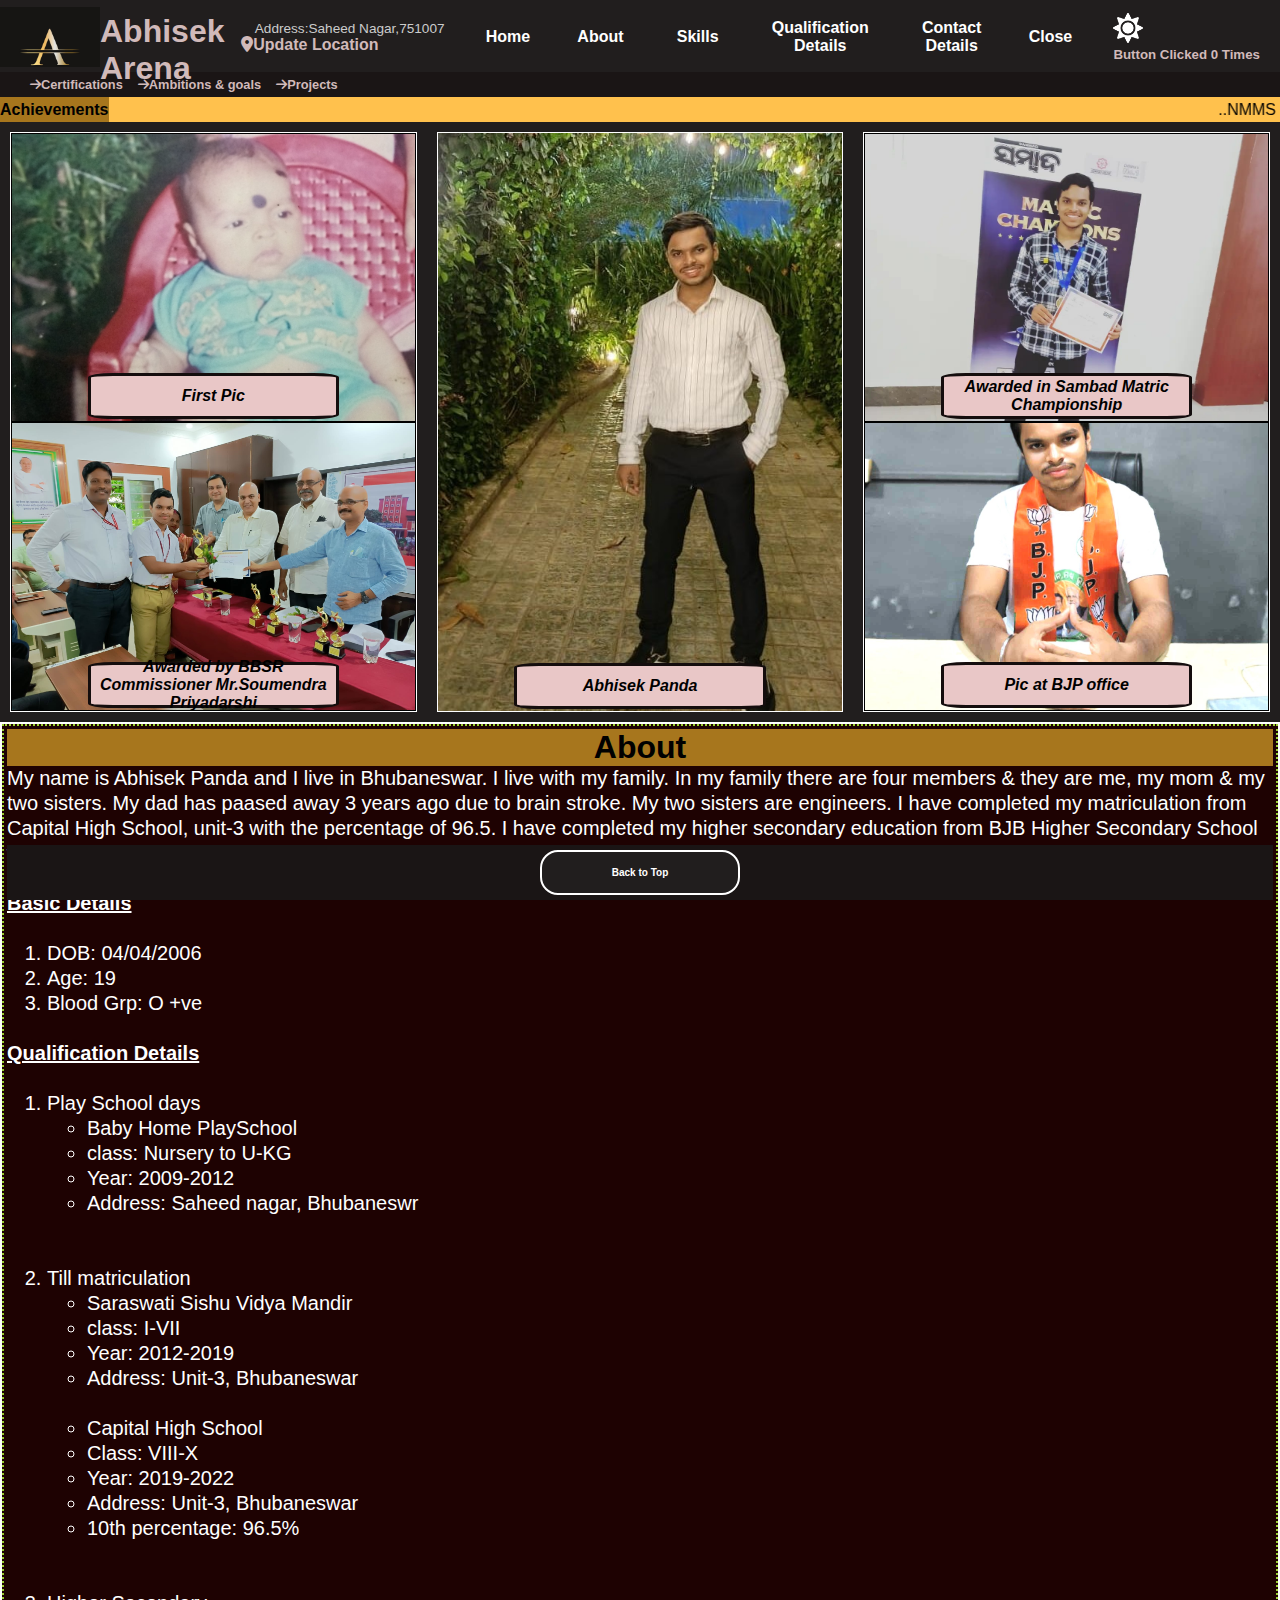
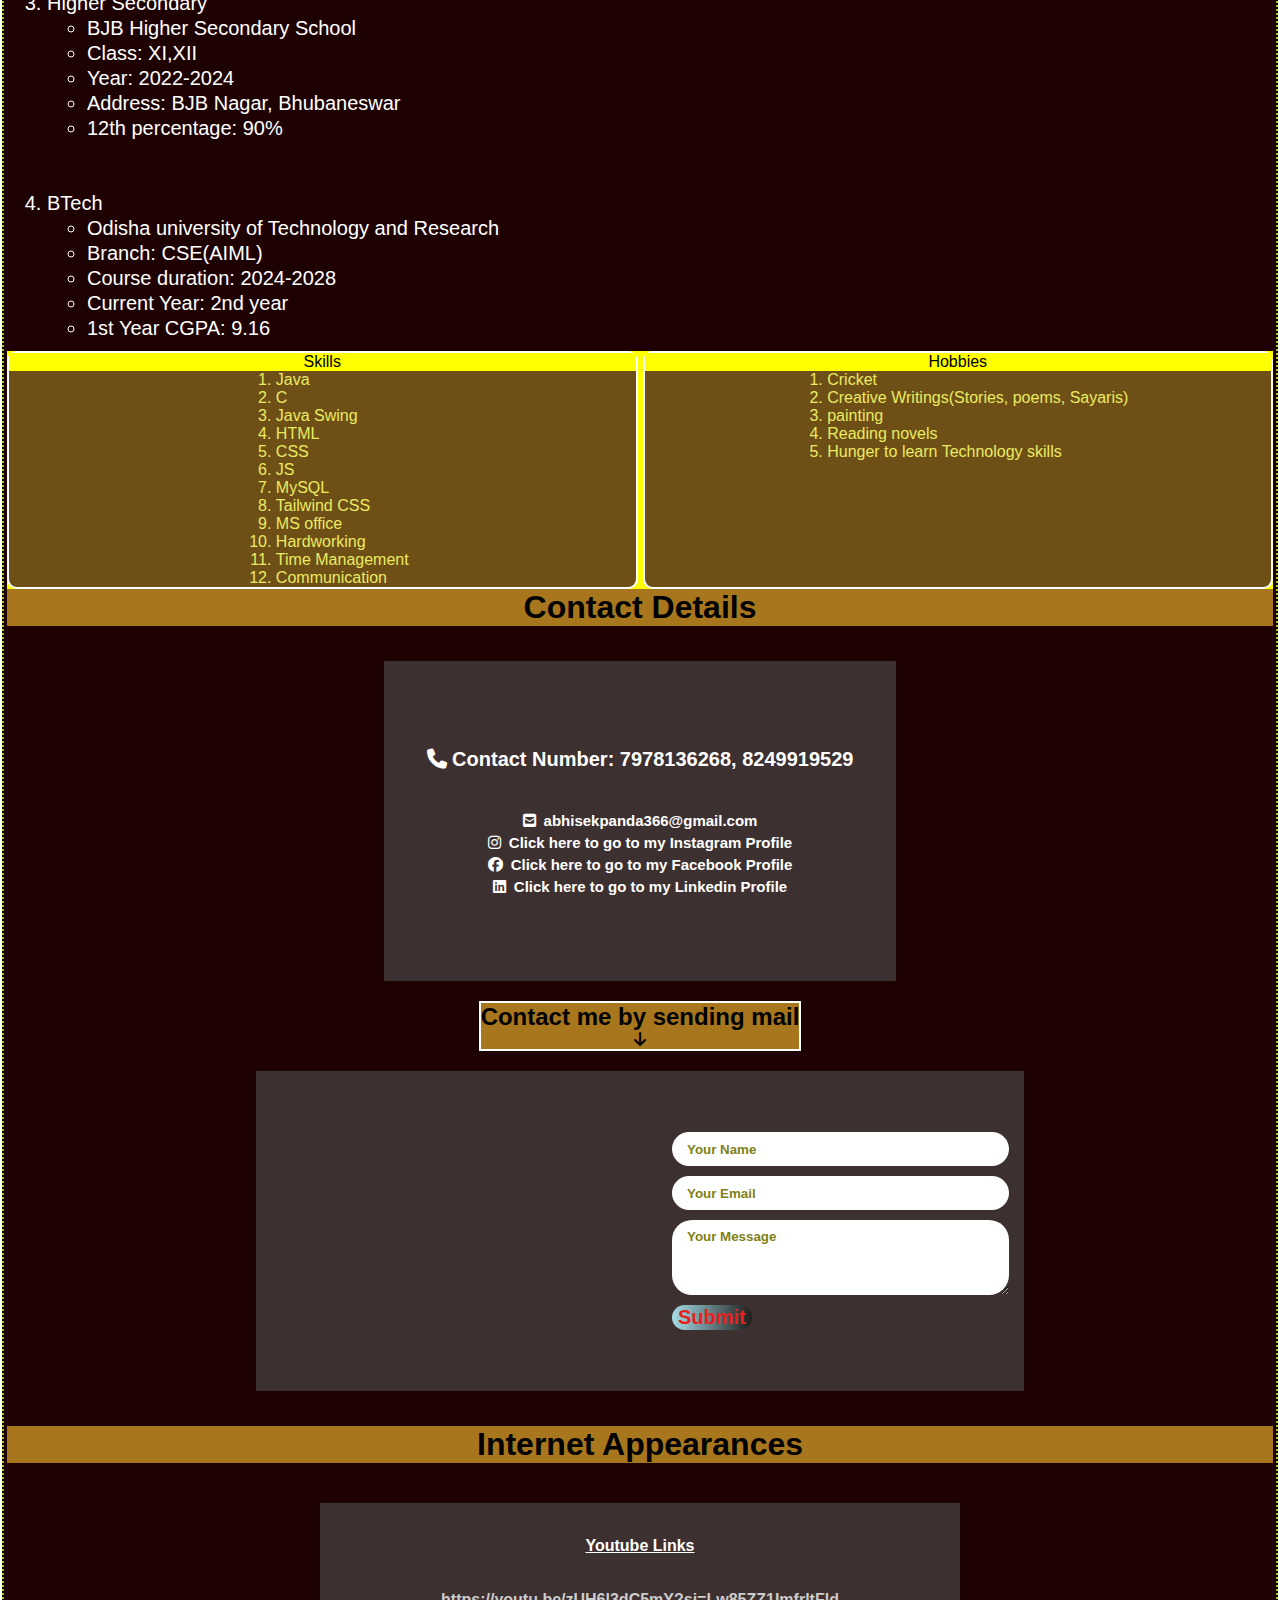
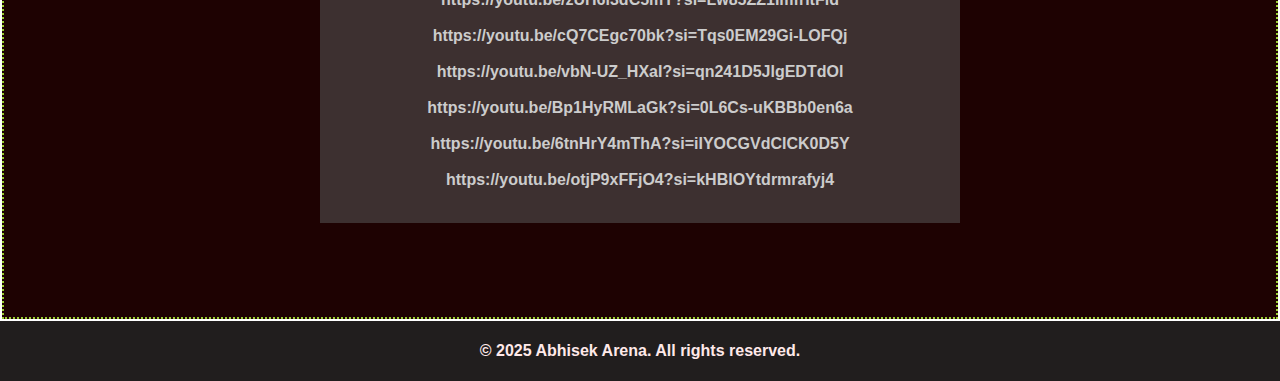
<file: index.html>
<!DOCTYPE html>
<html lang="en">
<head>
    <meta charset="UTF-8">
    <meta name="viewport" content="width=device-width, initial-scale=1.0">
    <title>Abhisek Arena</title>
    <link rel="stylesheet" href="https://cdnjs.cloudflare.com/ajax/libs/font-awesome/6.7.2/css/all.min.css" integrity="sha512-Evv84Mr4kqVGRNSgIGL/F/aIDqQb7xQ2vcrdIwxfjThSH8CSR7PBEakCr51Ck+w+/U6swU2Im1vVX0SVk9ABhg==" crossorigin="anonymous" referrerpolicy="no-referrer" />
    <link rel="stylesheet" href="Aboutme.css">
</head>
<body>
    <header>
        <nav>
            <div class="nav-logo borders">
                <div class="logo-pic">

                </div>
                <div class="logo-cap">
                    <h1>Abhisek Arena</h1>
                </div>
            </div>
            <div class="nav-address borders">
               <p class="add-first">
               Address:Saheed Nagar,751007
               </p>
              <div class="add-icon" style="display: flex;">
                <i class="fa-solid fa-location-dot""></i>
                <p class="add-sec"><b>Update Location</b></p>
              </div>
            </div>
            <div class="nav-home details borders">
                <p><a href="">Home</a></p>
            </div>
            <div class="nav-About details borders">
                 <button class="btn1" onclick="scrollAbout()">About</button>
            </div>
            <div class="nav-Skills details borders">
                 <button class="btn1" onclick="scrollSkills()">Skills</button>
            </div>
            <div class="nav-qualification details borders">
                 <button class="btn1" onclick="scrollQualification()">Qualification <br>Details</button>
            </div>
            <div class="nav-Contact details borders">
               
                <button class="btn1" onclick="scrollContact()">Contact<br> Details</button>
            </div>
            <div class="nav-close details borders">
                <p><a href="">Close</a></p>
            </div>
            <div class="togglePic">
            <img src="sun.png" alt="" id="icon" class="borders">
            <h5>
               Button Clicked <span id="display">0</span> Times
            </h5>
            </div>
        </nav>
         <section>
            <div class="subNav borders"><a href="certification.html"><i class="fa-solid fa-arrow-right"></i>Certifications</a></div>
            <div class="subNav borders"><a href=""><i class="fa-solid fa-arrow-right"></i>Ambitions & goals</a></div>
             <div class="subNav borders"><a href=""><i class="fa-solid fa-arrow-right"></i>Projects</a></div>
        </section>
        <div class="achieve">
            <div class="achievement">
                Achievements
            </div>
            <div class="achieve-list">
                <marquee direction="left">..NMMS Scholarship holder & Khordha district topper in NMMS exam...,NRTS, Pathani Samanta,Junior merit,Mukhyamantri Medhabruti,E-Medhabruti, Central Sector Scheme of Scholarship, Vikash Educational Charitable Trust Scholarships holder..., Winner of Konark Foundation Quiz competition among all partcipants Khordha District..., School topper in 10th class & BJB College's fourth topper in 12th..., BJP youth member in 2024 election..., School representative to join 5t meeting with honourable former CM Shree Naveen Pattanaik sir with all other school's representatives </marquee>
            </div>
        </div>
    </header>
    <main>
    <div class="hero-img">
        <div class="side-img1 hero"style="display: flex; flex-direction: column;">
            <div class="side1 side">
                <div class="hero-mssg">
                <p>First Pic</p>
                </div>
            </div>
            <div class="side2 side">
                <div class="hero-mssg">
                <p><span>Awarded by BBSR Commissioner Mr.Soumendra Priyadarshi</span></p>
                </div>
            </div>
        </div>
        <div class="main-img hero">
            <div class="hero-mssg">
            <p>Abhisek Panda</p>
      </div>
        </div>
        <div class="side-img2 hero" style="display: flex; flex-direction: column;">
            <div class="side3 side">
                <div class="hero-mssg">
                <p>Awarded in Sambad Matric Championship</p>
                </div>
            </div>
            <div class="side4 side">
                <div class="hero-mssg">
                <p>Pic at BJP office</p>
                </div>
            </div>
        </div>
    </div>
    <div class="hero-about">
        <div class="contact-head">
            <h1>About</h1>
        </div>
        <div class="about-main">
            <p>
                My name is Abhisek Panda and I live in Bhubaneswar. I live with my family. In my family there are four members & they are me, my mom & my two sisters. My dad has paased away 3 years ago due to brain stroke. My two sisters are engineers. I have completed my matriculation from Capital High School, unit-3  with the percentage of 96.5. I have completed my higher secondary education from BJB Higher Secondary School with the percentage of 90. Now, I am pursuing BTech in the branch of CSE(AIML) at OUTR,Bhubaneswar.
            </p><br>
            <h4>Basic Details</h4><br>
            <ol>
                <li>DOB: 04/04/2006</li>
                <li>Age: 19</li>
                <li>Blood Grp: O +ve</li>
            </ol><br>
            <h4>Qualification Details</h4><br>
            <ol>
                <li>
                    <caption>Play School days</caption>
                  <ul>
                    <li>Baby Home PlaySchool</li>
                    <li>class: Nursery to U-KG</li>
                    <li>Year: 2009-2012</li>
                    <li>Address: Saheed nagar, Bhubaneswr</li>
                  </ul>  
                </li><br><br>
                <li>
                    <caption>Till matriculation</caption>
                    <ul>
                        <li>Saraswati Sishu Vidya Mandir</li>
                        <li>class: I-VII</li>
                        <li>Year: 2012-2019</li>
                        <li>Address: Unit-3, Bhubaneswar</li>
                    </ul><br>
                    <ul>
                        <li>Capital High School</li>
                        <li>Class: VIII-X</li>
                        <li>Year: 2019-2022</li>
                        <li>Address: Unit-3, Bhubaneswar</li>
                        <li>10th percentage: 96.5%</li>
                    </ul>
                </li><br><br>
                <li>
                    <caption>Higher Secondary</caption>
                    <ul>
                        <li>BJB Higher Secondary School</li>
                        <li>Class: XI,XII</li>
                        <li>Year: 2022-2024</li>
                        <li>Address: BJB Nagar, Bhubaneswar</li>
                        <li>12th percentage: 90%</li>
                    </ul>
                </li><br><br>
                <li>
                    <caption>BTech</caption>
                    <ul>
                        <li>Odisha university of Technology and Research</li>
                        <li>Branch: CSE(AIML)</li>
                        <li>Course duration: 2024-2028</li>
                        <li>Current Year: 2nd year</li>
                        <li>1st Year CGPA: 9.16</li>
                    </ul>
                </li>
            </ol>
        
        </div>
        <div class="skillsandhobbies">
            <div class="skills">
           <div class="capofhobbyskills">Skills</div>
            <ol>
                <li>Java</li>
                <li>C</li>
                <li>Java Swing</li>
                <li>HTML</li>
                <li>CSS</li>
                <li>JS</li>
                <li>MySQL</li>
                <li>Tailwind CSS</li>
                <li>MS office</li>
                <li>Hardworking</li>
                <li>Time Management</li>
                <li>Communication</li>
            </ol>
            </div>
            <div class="hobbies">
                <div class="capofhobbyskills">Hobbies</div>
                <ol>
                    <li>Cricket</li>
                    <li>Creative Writings(Stories, poems, Sayaris)</li>
                    <li>painting</li>
                    <li>Reading novels</li>
                    <li>Hunger to learn Technology skills</li>
                </ol>
            </div>
        </div>
        <div class="contact-head">
            <h1>Contact Details</h1>
        </div>
        <div class="hero-contactme">
            <div class="contact borders">
                <p style="font-size: 20px; font-weight: bolder;"><i class="fa-solid fa-phone"></i> Contact Number: 7978136268, 8249919529 </p><br><br>
                <div class="mail contact-part">
                    <i class="fa-solid fa-square-envelope"></i>
                    <p>abhisekpanda366@gmail.com</p>
                </div>
                <div class="insta contact-part">
                    <i class="fa-brands fa-instagram"></i>
                    <p><a href="https://www.instagram.com/04_abhisek_0708/?__pwa=1" target="_blank">Click here to go to my Instagram Profile</a></p>
                </div>
                <div class="facebook contact-part">
                    <i class="fa-brands fa-facebook"></i>
                    <p><a href="https://www.facebook.com/share/18cZMZprJC/" target="_blank">Click here to go to my Facebook Profile</a></p>
                </div>
                <div class="linkedin contact-part">
                    <i class="fa-brands fa-linkedin"></i>
                    <p><a href="https://www.linkedin.com/in/abhisek-panda-253331246?utm_source=share&utm_campaign=share_via&utm_content=profile&utm_medium=android_app" target="_blank">Click here to go to my Linkedin Profile</a></p>
                </div>
            </div>
            <div class="mailHead">
                <h2>Contact me by sending mail</h2>
                <i class="fa-solid fa-arrow-down"></i>
            </div>
            <div class="sendingMail">            
                    <form action="https://api.web3forms.com/submit" method="POST" class="Mailform">       
                    <input type="hidden" name="access_key" value="908bd97e-1101-4e24-b3aa-501b103d9e30">
                    <input type="text" name="name" placeholder="Your Name" class="contact-inputs" required>
                    <input type="email" name="email" placeholder="Your Email" class="contact-inputs" required>
                    <textarea name="message" placeholder="Your Message" class="contact-inputs" required></textarea>
                    <button type="submit">Submit</button>
                </form>
                
            </div>
        </div>
       <div class="contact-head">
            <h1>Internet Appearances</h1>
        </div>
        <div class="intenetAppearance">
        <div class="appearance borders">
            <h4>Youtube Links</h4><br><br>
            <p><a href="https://youtu.be/zUH6l3dC5mY?si=Lw85ZZ1ImfrltFld">https://youtu.be/zUH6l3dC5mY?si=Lw85ZZ1ImfrltFld</a></p><br>
            <p><a href="https://youtu.be/cQ7CEgc70bk?si=Tqs0EM29Gi-LOFQj">https://youtu.be/cQ7CEgc70bk?si=Tqs0EM29Gi-LOFQj</a></p><br>
            <p><a href="https://youtu.be/vbN-UZ_HXaI?si=qn241D5JlgEDTdOl">https://youtu.be/vbN-UZ_HXaI?si=qn241D5JlgEDTdOl</a></p><br>
            <p><a href="https://youtu.be/Bp1HyRMLaGk?si=0L6Cs-uKBBb0en6a">https://youtu.be/Bp1HyRMLaGk?si=0L6Cs-uKBBb0en6a</a></p><br>
            <p><a href="https://youtu.be/6tnHrY4mThA?si=iIYOCGVdCICK0D5Y">https://youtu.be/6tnHrY4mThA?si=iIYOCGVdCICK0D5Y</a></p><br>
            <p><a href="https://youtu.be/otjP9xFFjO4?si=kHBlOYtdrmrafyj4">https://youtu.be/otjP9xFFjO4?si=kHBlOYtdrmrafyj4</a></p>
        </div>
        </div>
        <div class="panel1">
            <button onclick="topFunction()" id="myBtn" title="Back to top">Back to Top</button>
        </div>
    </div>
    </main>
    <footer>
        <div class="foot-panel2">
           <p> © 2025 Abhisek Arena. All rights reserved.</p>
        </div>
    </footer>
    <script>
        var icon=document.getElementById("icon");
        var logoPic=document.getElementsByClassName("logo-pic");
        var formlogo=document.getElementsByClassName("sendingMail");
        let count=0;
        let disp=document.getElementById("display");
        icon.onclick=function(){
            count++;
            document.body.classList.toggle("light-theme");
            if(document.body.classList.contains("light-theme")){
                icon.src="moon.png";
                logoPic[0].style.backgroundImage="url('A shaped logo.jpg')";
                logoPic[0].style.backgroundPosition="center";
                formlogo[0].style.backgroundImage="url('https://media.istockphoto.com/id/1185114234/vector/futuristic-glowing-low-polygonal-mail-envelopes-and-copy-space-for-text-on-dark-blue.jpg?s=612x612&w=0&k=20&c=ZDJ-ENpSJyv485MktAL2uxZ0jVAEKuS5Rrap4GUv5Zo=')";
                
           }else{
                logoPic[0].style.backgroundImage="url('A letter logo.jpg')";
                icon.src="sun.png";
                formlogo[0].style.backgroundImage="url('https://t4.ftcdn.net/jpg/11/86/28/51/360_F_1186285164_CrmOumoiBIWWvbXRcWXPaPycAb5JWXM5.jpg')";
           }
            disp.textContent=count;
        }
        let mybutton=document.getElementById("myBtn");
        function scrollFunction() {
     if (document.body.scrollTop > 20 || document.documentElement.scrollTop > 20) {
       mybutton.style.display = "block";
     } else {
       mybutton.style.display = "none";
    }
 }
function topFunction() {
  document.body.scrollTop = 0;
  document.documentElement.scrollTop = 0;
}
function scrollAbout() {
  document.body.scrollTop = 600;
  document.documentElement.scrollTop = 600;
}
function scrollSkills() {
  document.body.scrollTop = 1800;
  document.documentElement.scrollTop = 1800;
}
function scrollContact() {
  document.body.scrollTop = 2100;
  document.documentElement.scrollTop = 2100;
}
function scrollQualification() {
  document.body.scrollTop = 900;
  document.documentElement.scrollTop = 900;
}
    </script>
</body>
</html>
</file>
<file: Aboutme.css>
*{
    margin: 0;
    font-family: arial;
    border:border-box;
}
:root{
    --primary-color: rgb(33, 30, 30);
    --secondary-color:rgb(30, 2, 2);
    --sub-color:rgb(61, 48, 48);
    --panel1-color:rgb(26, 21, 21);
    --head-color:rgb(167, 118, 29);
    --text-color:black;
    --achieve-color: rgb(255, 193, 77);
    --skillhobby-color:yellow;
    --innerskillhobby-color:rgb(110, 79, 21);
    --skilltext-color:rgb(235, 235, 97);
    --formText-color:rgb(128, 128, 21);
    --button-color:#eb1e1e;
    --buttonHover-color:rgb(61, 48, 48);
    --subNavTextcolor: rgb(209, 186, 186);
}
.light-theme{
    --primary-color: rgb(25, 15, 141);
    --secondary-color: rgb(93, 166, 239);
    --sub-color: rgb(25, 15, 141);
    --panel1-color: rgb(42, 27, 199);
    --head-color: rgb(42, 27, 199);
    --text-color:white;
    --achieve-color: rgb(234, 121, 243);
    --skillhobby-color:rgb(42, 27, 199);
    --innerskillhobby-color: rgb(163, 24, 173);
    --skilltext-color: white;
    --formText-color:blue;
    --button-color:#0b0b2e;
    --buttonHover-color:rgb(75, 128, 242);
     --subNavTextcolor: white;
}
header{
    position: sticky;
    top: 0;
}
html{
     scroll-behavior: smooth;
}
nav{
    background-color: var(--primary-color);
    color: rgb(209, 186, 186);
    height: 70px;
    padding-left:0;
    padding-top: 2px;
    padding-right: 20px;
    display: flex;
    flex-direction: row;
    align-items: center;
    justify-content: space-between;
}
.nav-logo{
    display: flex;
    /* justify-content: center; */
    width: 200px;
    height: 60px;
    /* align-items: center; */
    position: relative;
    left: 0;
}
.logo-pic{
    width:100px;
    background-image: url("A letter logo.jpg");
    background-size: cover;
    background-position: top;
}
.logo-cap{
    width:100px;
    /* text-align: center; */
    padding-top: 6px;
}
/* .nav-logoBorder{
    
} */
 .add-first{
    color: #cccccc;
    font-size: 0.85rem;
    margin-left: 0.85rem;
}
.add-sec{
    font-size: 1rem;
}
.details p a{
    color: white;
    text-decoration: none;
    font-size: 1rem;
    font-weight: bold;
}
.btn1{
     font-size: 1rem;
    font-weight: bold;
    color: white;
    background-color: var(--primary-color);
    border: none;
}
#icon{
    width: 30px;
    height: 30px;
}
section{
    background-color: var(--panel1-color);
    padding: 5px;
    padding-left: 30px;
    display: flex;
    align-items: center;
    justify-content: flex-start;  
    gap: 15px;
    font-size: 1vw;
}

.subNav a{
    text-decoration: none;
    color: var(--subNavTextcolor);
    font-weight: bold;
}
.achieve{
    height: 25px;
    background-color: rgb(169, 151, 151);
    /* padding: 0; */
    color:var(--text-color) ;
    display: flex;
}
.achievement{
    background-color: var(--head-color);
    height: 25px;
    width: 20rem;
    font-weight: bolder;
    display: flex;
    align-items: center;
    justify-content: center;
}
.achieve-list{
    background-color: var(--achieve-color);
    color: var(--text-color);
    display: flex;
    align-items: center;
}
.borders:hover{
    border: 2px solid white;
}
.hero-img{
    display: flex;
    background-color: var(--primary-color);
    height: 600px;
}
.hero{
    width:33.33%;
    border: 1px solid white;
    margin: 10px;
}
.main-img{
    background-image: url("pic1.jpg");
    background-size: cover;
    background-position: center;
    display: flex;
    justify-content: center;
    align-items: flex-end;
}
.main-img:hover{
    animation-name: edit;
    animation-duration: 1s;
    animation-delay: 0s;
    animation-timing-function: ease-out;
    animation-iteration-count: 1;
    
}
.side:hover{
     animation-name: edit;
    animation-duration: 1s;
    animation-delay: 0s;
    animation-timing-function: ease-out;
    animation-iteration-count: 1;
    
}
.hero-mssg{
    background-color: rgb(233, 199, 199);
    color: black;
    height: 36px;
    display: flex;
    align-items: center;
    justify-content: center;
    /* font-size: 1rem; */
    /* font-family: serif; */
    width: 60%;
    margin-bottom:2px;
    border: 3px solid rgb(20, 13, 13);
    border-radius: 10%;
    padding: 2px;
}
.hero-mssg p{
     font-family:'Segoe UI', Tahoma, Geneva, Verdana, sans-serif;
     font-size: 1rem;
     font-weight: bolder;
     font-style: italic;
     text-align: center;
}
.side1{
    background-image: url("first-pic.jpg");
    background-size: cover;
}
.side2{
    background-image: url("pic3.jpg");
    background-size: cover;
}
.side3{
    background-image: url("pic5.jpg");
    background-size: cover;
}
.side4{
    background-image: url("party ID.jpg");
    background-size:cover;
    background-position: center;
    background-position-y:-225px;
}
.side{
    height: 296px;
    border: 1px solid black;
    /* padding-left: 0.5rem;*/
     display: flex;
    justify-content: center;
    align-items: flex-end;
}
.hero-about{
    background-color: var(--secondary-color);
    height: 2785px;
    margin:2px;
    color: white;
    padding: 3px;
    border: 2px dotted yellowgreen;

}
.about-head{
    text-align: center;
    background-color: var(--head-color);
    color: var(--text-color);
}
.about-main{
    font-size: 20px;
    line-height: 25px;
}
 h4{
    text-decoration: underline;
 }
 .capofhobbyskills{
    height: 2opx;
    width: 100%;
    background-color: var(--skillhobby-color);
    color: var(--text-color);
    text-align: center;
 }
 .skillsandhobbies{
    display: flex;
    /* flex-direction: row; */
    background-color: var(--skillhobby-color);
    margin-top: 10px;
    justify-content: space-evenly;
 }
 .skills{
    width: 50%;
    border: 2px solid white;
    border-radius: 10px;
    margin-right: 5px;
    background-color: var(--innerskillhobby-color);
    display: flex;
    flex-direction: column;
    align-items: center;
     color: var(--skilltext-color);
 }
 .hobbies{
    width: 50%;
    border: 2px solid white;
    background-color: var(--innerskillhobby-color);
     border-radius: 10px;
     display: flex;
     flex-direction: column;
     align-items: center;
     color: var(--skilltext-color);
 }
 .hero-contactme{
    height: 800px;
    display: flex;
    flex-direction: column;
    gap: 20px;
    justify-content: center;
    align-items: center ;
 }
.contact-part{
    display: flex;
    justify-content:center;
    align-items:center;
    font-size:15px ;
    font-weight: bold;
    gap: 0.5rem;
    margin-top: 5px;
}
.contact-head{
    text-align: center;
    background-color: var(--head-color);
    color: var(--text-color);
    
}
.contact-part p a{
    text-decoration: none;
    color: white;
}
.contact{
    height: 20rem;
    width:40vw;
    background-color: var(--sub-color);
    text-align: center;
    display: flex;
    flex-direction: column;
    justify-content: center ;
    align-items: center;
}
.mailHead{
    display: inline-block;
    text-align: center;
    background-color: var(--head-color);
    color: var(--text-color);
    border: 2px solid white;
}
.sendingMail{
    height: 20rem;
    width:60vw;
    background-color: var(--sub-color);
    text-align: center;
    display: flex;
    flex-direction: column;
    justify-content: center ;
    align-items:flex-end;
    background-image: url("https://t4.ftcdn.net/jpg/11/86/28/51/360_F_1186285164_CrmOumoiBIWWvbXRcWXPaPycAb5JWXM5.jpg");
    background-size: cover;
    background-position: center; 
}

.Mailform{
    display: flex;
    flex-direction: column;
    align-items:start;
    gap: 10px;
    margin-right: 15px;
}
.contact-inputs{
    width: 25vw;
    height: 2rem;
    border: none;
    outline: none;
    padding-left: 15px;
    font-weight: bolder;
    color: var(--formText-color);
    border-radius: 50px;
}
.contact-inputs::placeholder{
    color: var(--formText-color);
    display: flex;
    align-items: center;
}
.Mailform textarea{
    height: 4rem;
    padding-top: 1vh;
    border-radius: 20px;
}
.contact-inputs:focus{
    border: 2px solid #ff994f;
}
.Mailform button{
    display: flex;
    align-items: center;
    font-size: 20px;
    font-weight: 900;
    color: var(--button-color);
    gap: 10px;
    border: none;
    border-radius: 50px;
    background: linear-gradient(270deg,#1f1c19,#a3dde9);
    cursor: pointer;
}

.appearance{
    height: 20rem;
    width:40rem;
    background-color: var(--sub-color);
    text-align: center;
    display: flex;
    flex-direction: column;
    justify-content: center ;
    align-items: center;
}
.appearance p a{
    text-decoration: none;
    font-weight: bold;
    color: #cccccc;
}
.intenetAppearance{
     height: 400px;
    display: flex;
    justify-content: center;
    align-items: center ;
}
footer{
    margin-top: 0;
    /* position: sticky;
    bottom: 0; */
    /* height: 60px;
    background-color: rgb(7, 70, 125); */
}
.panel1{
background-color: var(--panel1-color);
    color: white;
    height: 55px;
    display: flex;
    justify-content: center;
    align-items:center ;
    position: sticky;
    bottom: 0;
    /* font-size: 0.85rem;
    font-weight: bolder; */
   
}
#myBtn{
    background-color: var(--primary-color);
    color: white;
    cursor: pointer;
    margin: 10px;
    width: 200px;
    padding: 15px;
    font-size: 10px;
    font-weight: 800;
    border-radius: 18px;
    border: 2px solid white;
}
#myBtn:hover {
  background-color: var(--buttonHover-color);
}
.foot-panel2{
    height: 60px;
    background-color: var(--primary-color);
    color: rgb(255, 233, 233);
     display: flex;
    justify-content: center;
    align-items:center ;
    font-weight: bolder;
}
@keyframes edit{
    from{scale: 1; border: 1px solid black;}
    to{scale: 1.1; border: 10px solid rgb(221, 197, 197);}
}
</file>
